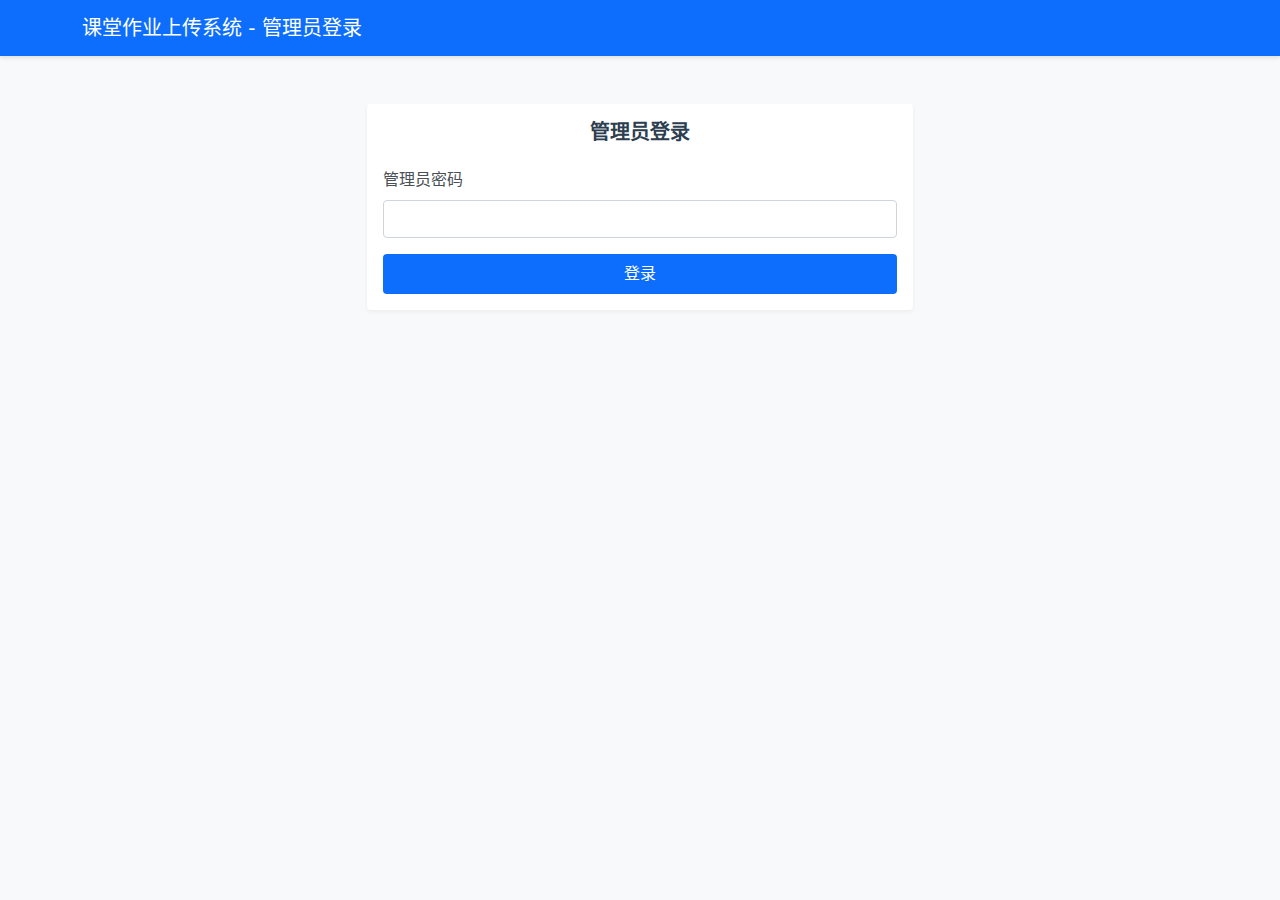
<file: pages/login.html>
<!DOCTYPE html>
<html lang="zh-CN">
<head>
    <meta charset="UTF-8">
    <meta name="viewport" content="width=device-width, initial-scale=1.0">
    <title>管理员登录 - 课堂作业上传系统</title>
    <link href="../css/bootstrap.min.css" rel="stylesheet">
    <link href="../css/styles.css" rel="stylesheet">
    <script src="../js/vue.min.js"></script>
</head>
<body>
    <div id="app">
        <nav class="navbar navbar-expand-lg navbar-dark bg-primary">
            <div class="container">
                <a class="navbar-brand" href="#">课堂作业上传系统 - 管理员登录</a>
            </div>
        </nav>

        <div class="container mt-5">
            <div class="row justify-content-center">
                <div class="col-md-6">
                    <div class="card">
                        <div class="card-body">
                            <h5 class="card-title text-center mb-4">管理员登录</h5>
                            <form @submit.prevent="login">
                                <div class="mb-3">
                                    <label for="password" class="form-label">管理员密码</label>
                                    <input type="password" class="form-control" id="password" v-model="password" required>
                                </div>
                                <div class="d-grid">
                                    <button type="submit" class="btn btn-primary">登录</button>
                                </div>
                                <div v-if="error" class="alert alert-danger mt-3">
                                    {{ error }}
                                </div>
                            </form>
                        </div>
                    </div>
                </div>
            </div>
        </div>
    </div>

    <script>
        new Vue({
            el: '#app',
            data: {
                password: '',
                error: ''
            },
            methods: {
                login() {
                    if (this.password === 'xiaoguo') {
                        // 登录成功，跳转到管理员页面
                        window.location.href = 'admin.html';
                    } else {
                        this.error = '密码错误，请重试';
                    }
                }
            }
        });
    </script>
</body>
</html>
</file>
<file: css/styles.css>
body {
    background-color: #f8f9fa;
}

.navbar {
    box-shadow: 0 2px 4px rgba(0,0,0,.1);
}

.card {
    box-shadow: 0 2px 4px rgba(0,0,0,.05);
    border: none;
    margin-bottom: 20px;
}

.card-title {
    color: #2c3e50;
    font-weight: 600;
}

.form-label {
    font-weight: 500;
    color: #495057;
}

.btn-primary {
    background-color: #0d6efd;
    border: none;
    padding: 8px 20px;
}

.btn-primary:hover {
    background-color: #0b5ed7;
}

.table th {
    font-weight: 600;
    color: #495057;
}

.btn-info {
    background-color: #0dcaf0;
    border: none;
    color: white;
}

.btn-info:hover {
    background-color: #0bacda;
    color: white;
}

.text-muted {
    font-size: 0.875rem;
}

/* 管理员界面特定样式 */
.list-group-item.active {
    background-color: #0d6efd;
    border-color: #0d6efd;
}

.badge {
    padding: 0.5em 0.75em;
}

/* 模态框样式 */
.modal-header {
    background-color: #f8f9fa;
    border-bottom: 1px solid #dee2e6;
}

.modal-footer {
    background-color: #f8f9fa;
    border-top: 1px solid #dee2e6;
}
</file>
